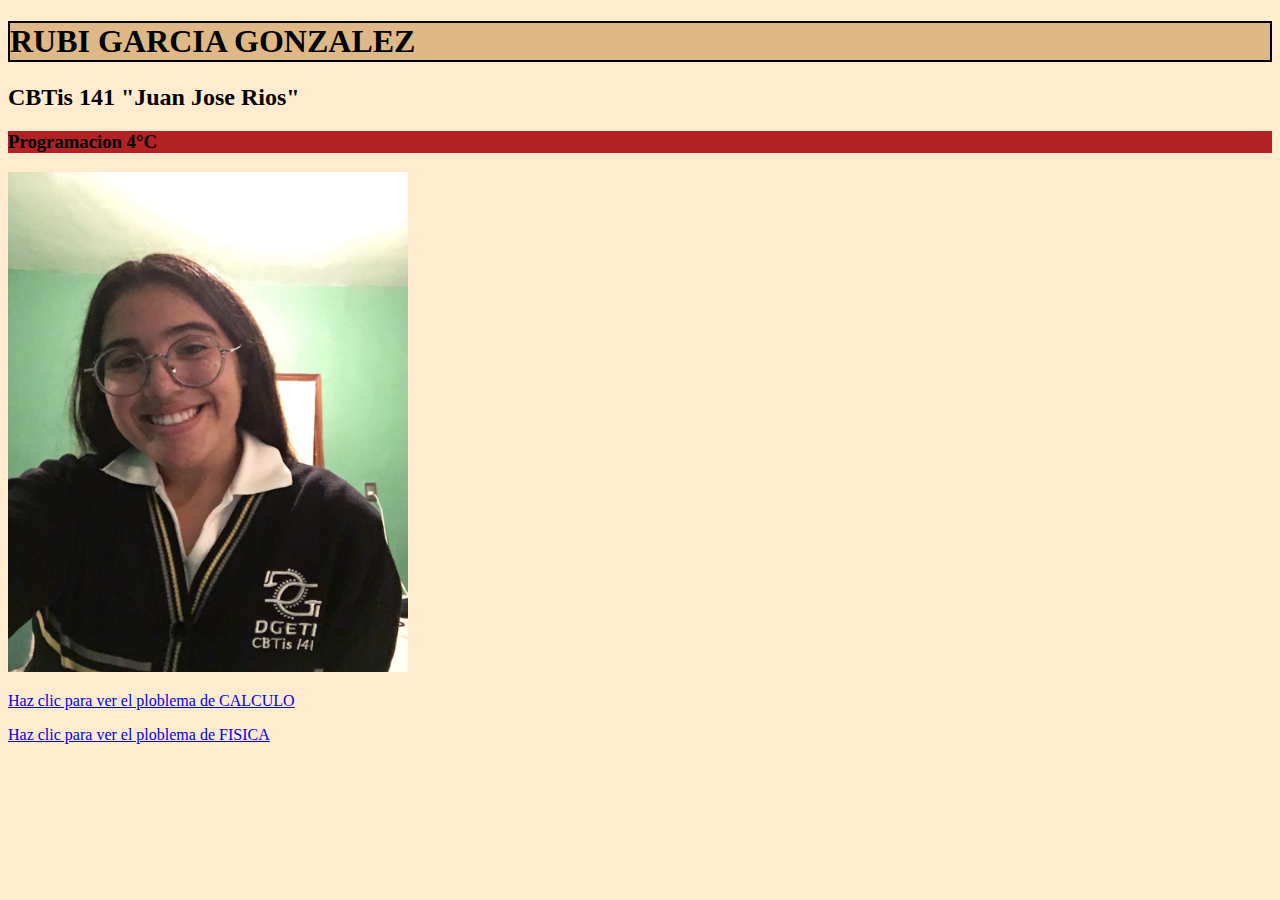
<file: proyectoU3/index.html>
<!DOCTYPE html>
<html>
<head>
	<link rel="stylesheet" type="text/css" href="estilo.css">
	<meta charset="utf-8">
	<title>Ploblemas de CALCULO y FISICA </title>
</head>

<body>

<h1>RUBI GARCIA GONZALEZ</h1>
<h2>CBTis 141 "Juan Jose Rios"</h2>
<h3>Programacion 4°C</h3>


<img src="perfil.jpg" height="500" width="400" aling ="">


<p>
	<a href="calculo.html">Haz clic para ver el ploblema de CALCULO</a>
</p>

<p>
	<a href="fisica.html">Haz clic para ver el ploblema de FISICA</a>
</p>
</file>
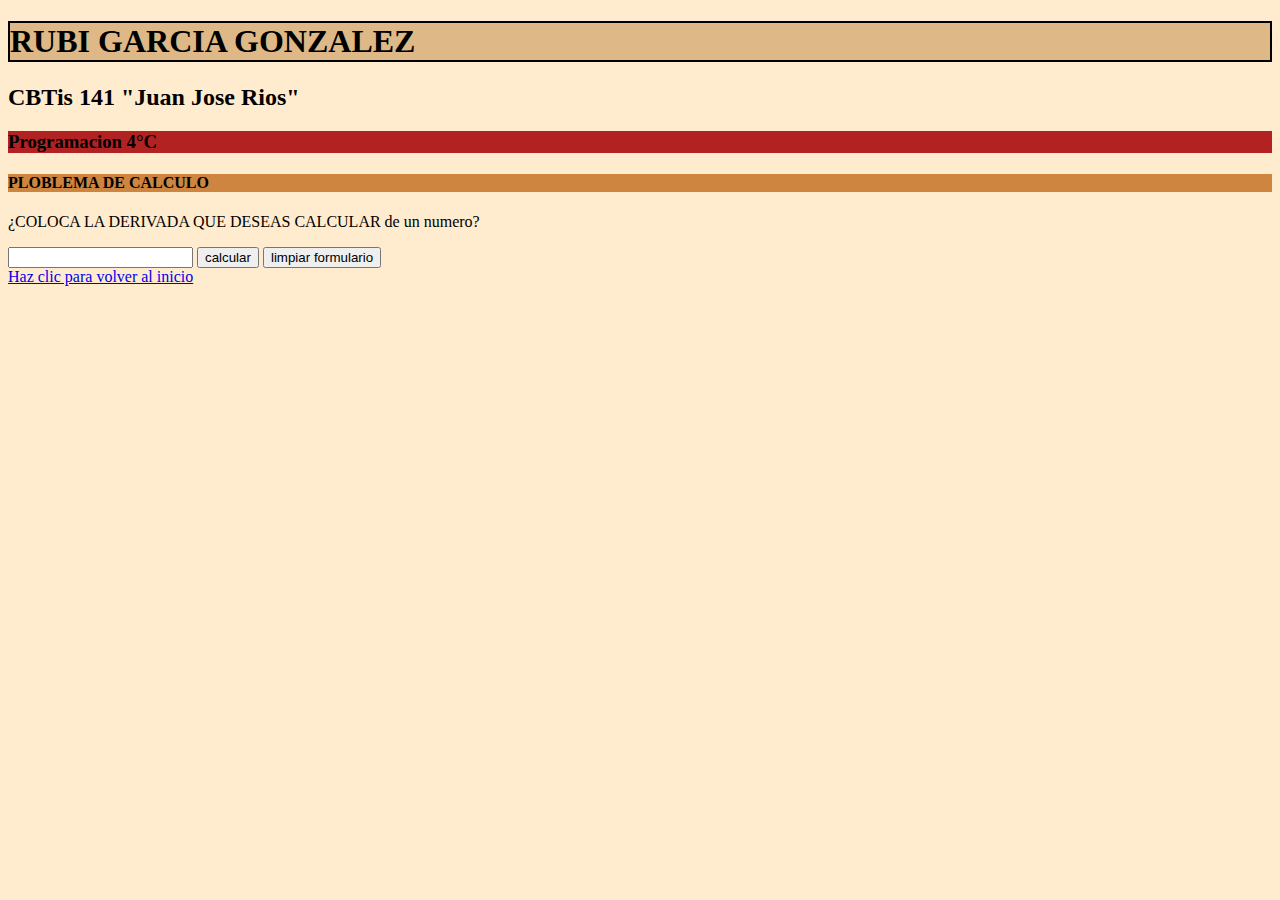
<file: proyectoU3/calculo.html>
<!DOCTYPE html>
<html lang="es">
<head>
	<meta charset="utf-8">
	<title></title>
	<link rel="stylesheet"  href="estilo.css">
</head>
<body>
	<h1>RUBI GARCIA GONZALEZ</h1>
<h2>CBTis 141 "Juan Jose Rios"</h2>
<h3>Programacion 4°C</h3>

	<h4>PLOBLEMA DE CALCULO </h4>
	<p>¿COLOCA LA DERIVADA QUE DESEAS CALCULAR de un numero?</p>

	<form id="miForm"  action="">
	<input type="text" id="num1">

	<input type="button" value="calcular" onclick="alert(calcular()); ">
	<input type="button" value="limpiar formulario" onclick="limpiarFormulario () "> 

	</form>
	<script type="text/javascript" src="interaccion.js"></script>
	<a href="index.html">Haz clic para volver al inicio</a>

</body>
</html>
</file>
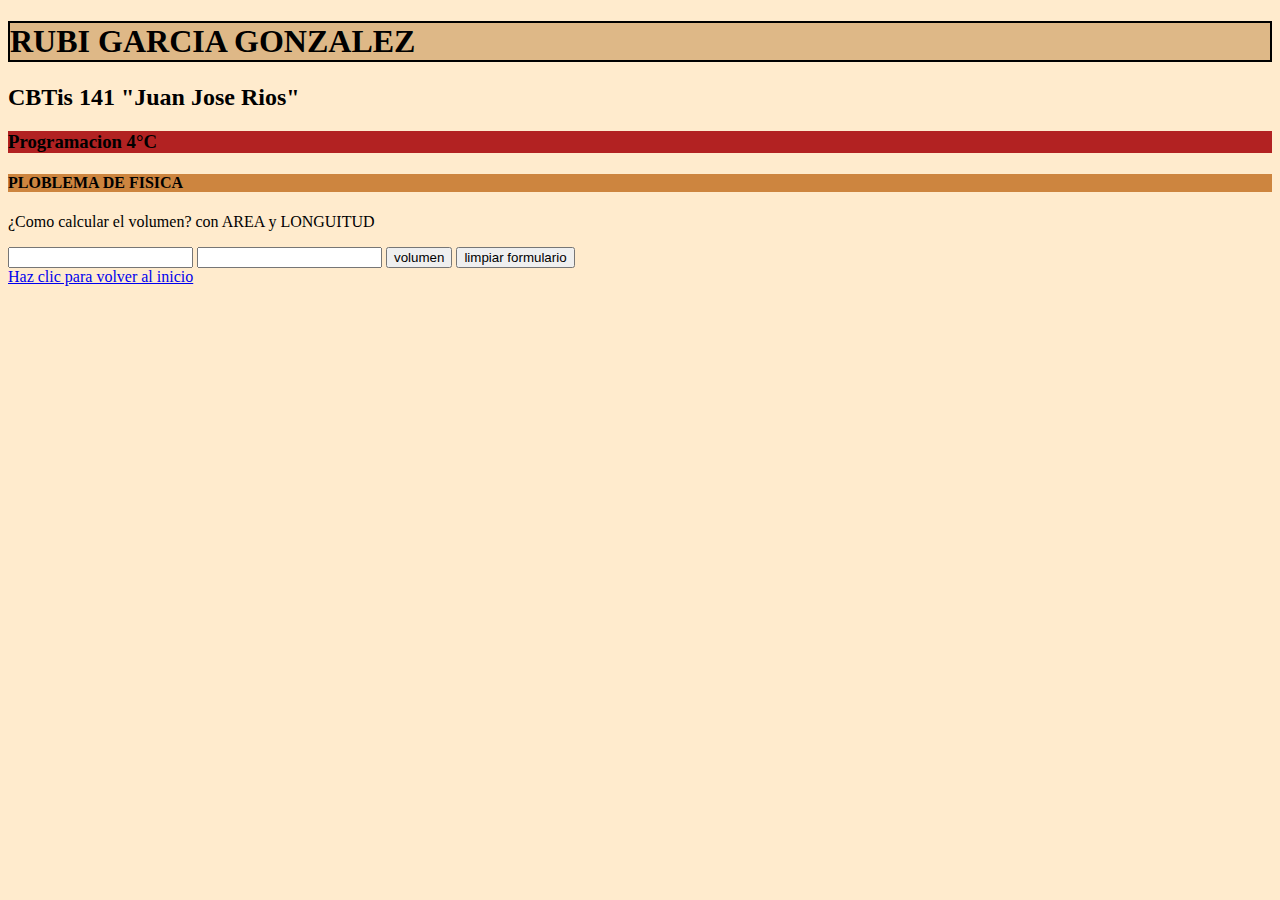
<file: proyectoU3/fisica.html>
<!DOCTYPE html>
<html lang="es">
<head>
	<meta charset="utf-8">
	<title></title>
	<link rel="stylesheet"  href="estilo.css">
</head>
<body>
	<h1>RUBI GARCIA GONZALEZ</h1>
<h2>CBTis 141 "Juan Jose Rios"</h2>
<h3>Programacion 4°C</h3>

	<h4>PLOBLEMA DE FISICA </h4>
	<p>¿Como calcular el volumen? con AREA y LONGUITUD</p>

	<form id="miForm"  action="">
	<input type="text" id="num1">
	<input type="text" id="num2">


	<input type="button" value="volumen" onclick="alert(volumen()); ">
	<input type="button" value="limpiar formulario" onclick="limpiarFormulario () "> 

	</form>
	<script type="text/javascript" src="jsfisica.js"></script>
	<a href="index.html">Haz clic para volver al inicio</a>

</body>
</html>
</file>
<file: proyectoU3/estilo.css>
body{
 	background-color: #FFEBCD;
 }

h1{
	background-color: rgb(222,184,135);
	border: 2px solid ;
}

}
h2{
	background-color:rgb(100,20,15);
	font-size: 3;
}

h3{
background-color: #B22222;
font-size: 3;
}

h4{
background-color: peru;
	border: 2px #008000;
	font-size: 5;
}
</file>
